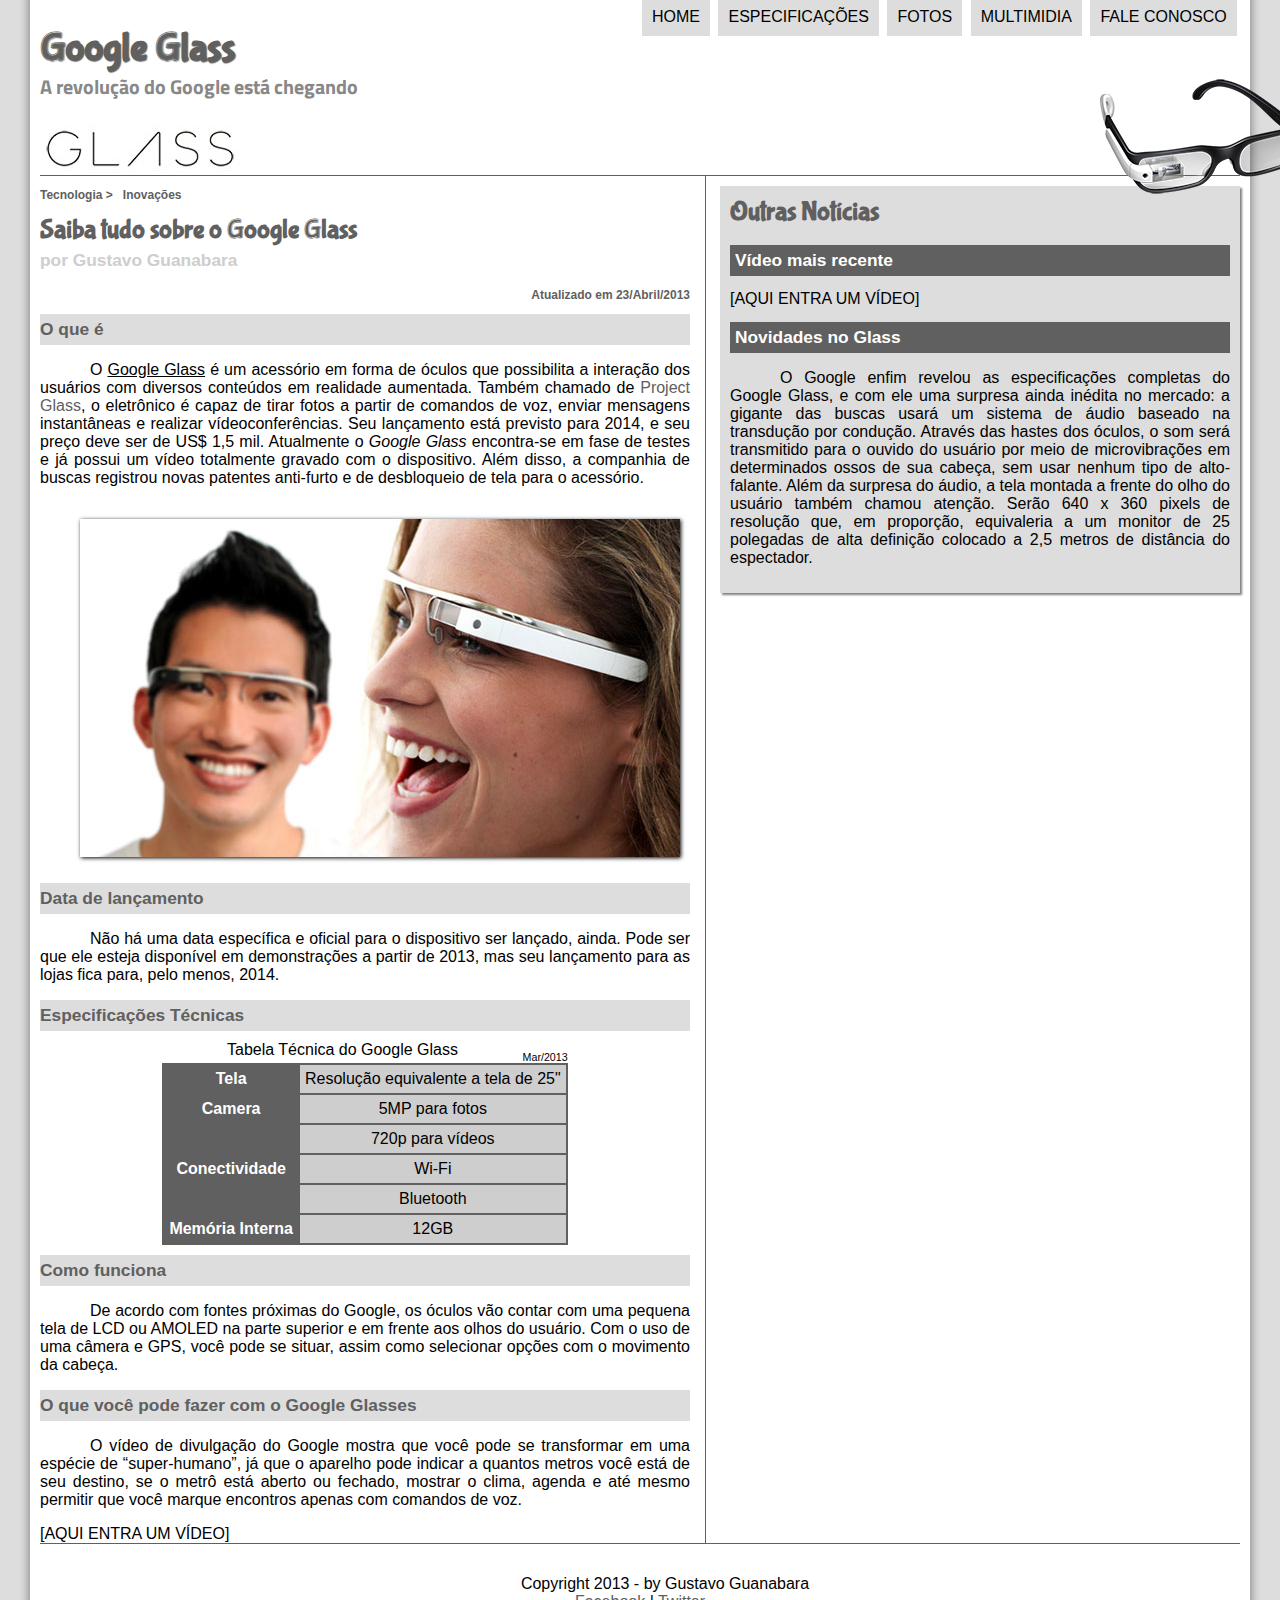
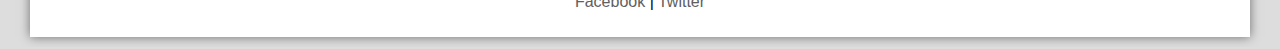
<file: index.html>
<!DOCTYPE html>
<html lang = "pt-br">
<head>
	<meta charset= "UTF-8"/>
	<title>Tudo sobre Google Glass</title>
	<link rel="stylesheet" type="text/css" href="_css/estilo.css"/>
	
</head>
<script	src="_javascript/funcoes.js"> </script>
<body>
<div id="interface">
		<header id="cabecalho">
		<hgroup>
			<h1>Google Glass</h1>
			<h2>A revolução do Google está chegando</h2>
		</hgroup>


	<img id="icone" src="_imagens/glass-oculos-preto-peq.png"/>

	
	
	
	
	
<nav id= "menu">
	<h1>Menu Principal</h1>
	<ul type = "disc">
		<li onmouseover = "mudaFoto('_imagens/home.png')" onmouseout = "mudaFoto('_imagens/glass-oculos-preto-peq.png')"><a href="index.html">Home</a></li>
		<li onmouseover = "mudaFoto('_imagens/especificacoes.png')" onmouseout = "mudaFoto('_imagens/glass-oculos-preto-peq.png')"><a href="specs.html">Especificações</a></li>
		<li onmouseover = "mudaFoto('_imagens/fotos.png')" onmouseout = "mudaFoto('_imagens/glass-oculos-preto-peq.png')"><a href="fotos.html">Fotos</a></li>
		<li onmouseover = "mudaFoto('_imagens/multimidia.png')" onmouseout = "mudaFoto('_imagens/glass-oculos-preto-peq.png')"><a href="multimidia.html">Multimidia</a></li>
		<li onmouseover = "mudaFoto('_imagens/contato.png')" onmouseout = "mudaFoto('_imagens/glass-oculos-preto-peq.png')"><a href="fale-conosco.html">Fale Conosco</a></li>
	<ul>
</nav>
</header>

<section id="corpo">
<article id="noticia-principal">
<header id="cabecalho-artigo">
<hgroup>
	<h3>Tecnologia > &nbsp; Inovações<h3>
	<h1>Saiba tudo sobre o Google Glass</h1>
	<h2>por Gustavo Guanabara</h2>
	<h3 class = "direita">Atualizado em 23/Abril/2013<h3>
<hgroup>
</header>
<h2>O que é</h2>

<p> O <span style="text-decoration: underline;">Google Glass</span> é um acessório em forma de óculos que possibilita a interação dos usuários com diversos conteúdos em realidade aumentada. Também chamado de <a href="http://glass.google.com" target="_blank">Project Glass</a>, o eletrônico é capaz de tirar fotos a partir de comandos de voz, enviar mensagens instantâneas e realizar vídeoconferências. Seu lançamento está previsto para 2014, e seu preço deve ser de US$ 1,5 mil. Atualmente o <em>Google Glass</em> encontra-se em fase de testes e já possui um vídeo totalmente gravado com o dispositivo. Além disso, a companhia de buscas registrou novas patentes anti-furto e de desbloqueio de tela para o acessório.</p>

<figure class="foto-legenda">
	<img src = "_imagens/glass-quadro-homem-mulher.jpg"/>
	<figcaption>
		<h3>Google Glass</h3>
		<p>Uma nova maneira de ver o mundo.</p>
	</figcaption>
</figure>

<h2>Data de lançamento</h2>
<p>Não há uma data específica e oficial para o dispositivo ser lançado, ainda. Pode ser que ele esteja disponível em demonstrações a partir de 2013, mas seu lançamento para as lojas fica para, pelo menos, 2014.</p>

<h2>Especificações Técnicas</h2>
<table id="tabelaspec">
<caption>Tabela Técnica do Google Glass <span>Mar/2013</span></caption>

<tr><td class="ce">Tela</td><td class="cd">Resolução equivalente a tela de 25"</td></tr>
<tr><td rowspan="2" class="ce">Camera</td><td class="cd"> 5MP para fotos </td></tr>
<tr><td class="cd">720p para vídeos</td></tr>
<tr><td rowspan="2" class="ce">Conectividade</td> <td class="cd">Wi-Fi</td></tr>
<tr><td class="cd">Bluetooth</td></tr>
<tr><td class="ce">Memória Interna</td><td class="cd"> 12GB</td></tr>
</table>

<h2>Como funciona</h2>
<p>De acordo com fontes próximas do Google, os óculos vão contar com uma pequena tela de LCD ou AMOLED na parte superior e em frente aos olhos do usuário. Com o uso de uma câmera e GPS, você pode se situar, assim como selecionar opções com o movimento da cabeça.</p>

<h2>O que você pode fazer com o Google Glasses</h2>
<p>O vídeo de divulgação do Google mostra que você pode se transformar em uma espécie de “super-<wbr/>humano”, já que o aparelho pode indicar a quantos metros você está de seu destino, se o metrô está aberto ou fechado, mostrar o clima, agenda e até mesmo permitir que você marque encontros apenas com comandos de voz.</p>

[AQUI ENTRA UM VÍDEO]
</article>
</section>

<aside id = "lateral">
<h1>Outras Notícias</h1>
<h2>Vídeo mais recente</h2>

[AQUI ENTRA UM VÍDEO]

<h2>Novidades no Glass</h2>

<p>O Google enfim revelou as especificações completas do Google Glass, e com ele uma surpresa ainda inédita no mercado: a gigante das buscas usará um sistema de áudio baseado na transdução por condução. Através das hastes dos óculos, o som será transmitido para o ouvido do usuário por meio de microvibrações em determinados ossos de sua cabeça, sem usar nenhum tipo de alto-falante.
Além da surpresa do áudio, a tela montada a frente do olho do usuário também chamou atenção. Serão 640 x 360 pixels de resolução que, em proporção, equivaleria a um monitor de 25 polegadas de alta definição colocado a 2,5 metros de distância do espectador.</p>
</aside>
<footer id="rodape">
<p>Copyright 2013 - by Gustavo Guanabara <br/>
<a href= "http://facebook.com.br/cursosemvideo" target=blank>  Facebook </a>| 
<a href="http://twitter.com.br/cursosemvideo"target=blank>Twitter </a></p>
</footer>
</div>
</body>
</html>
</file>
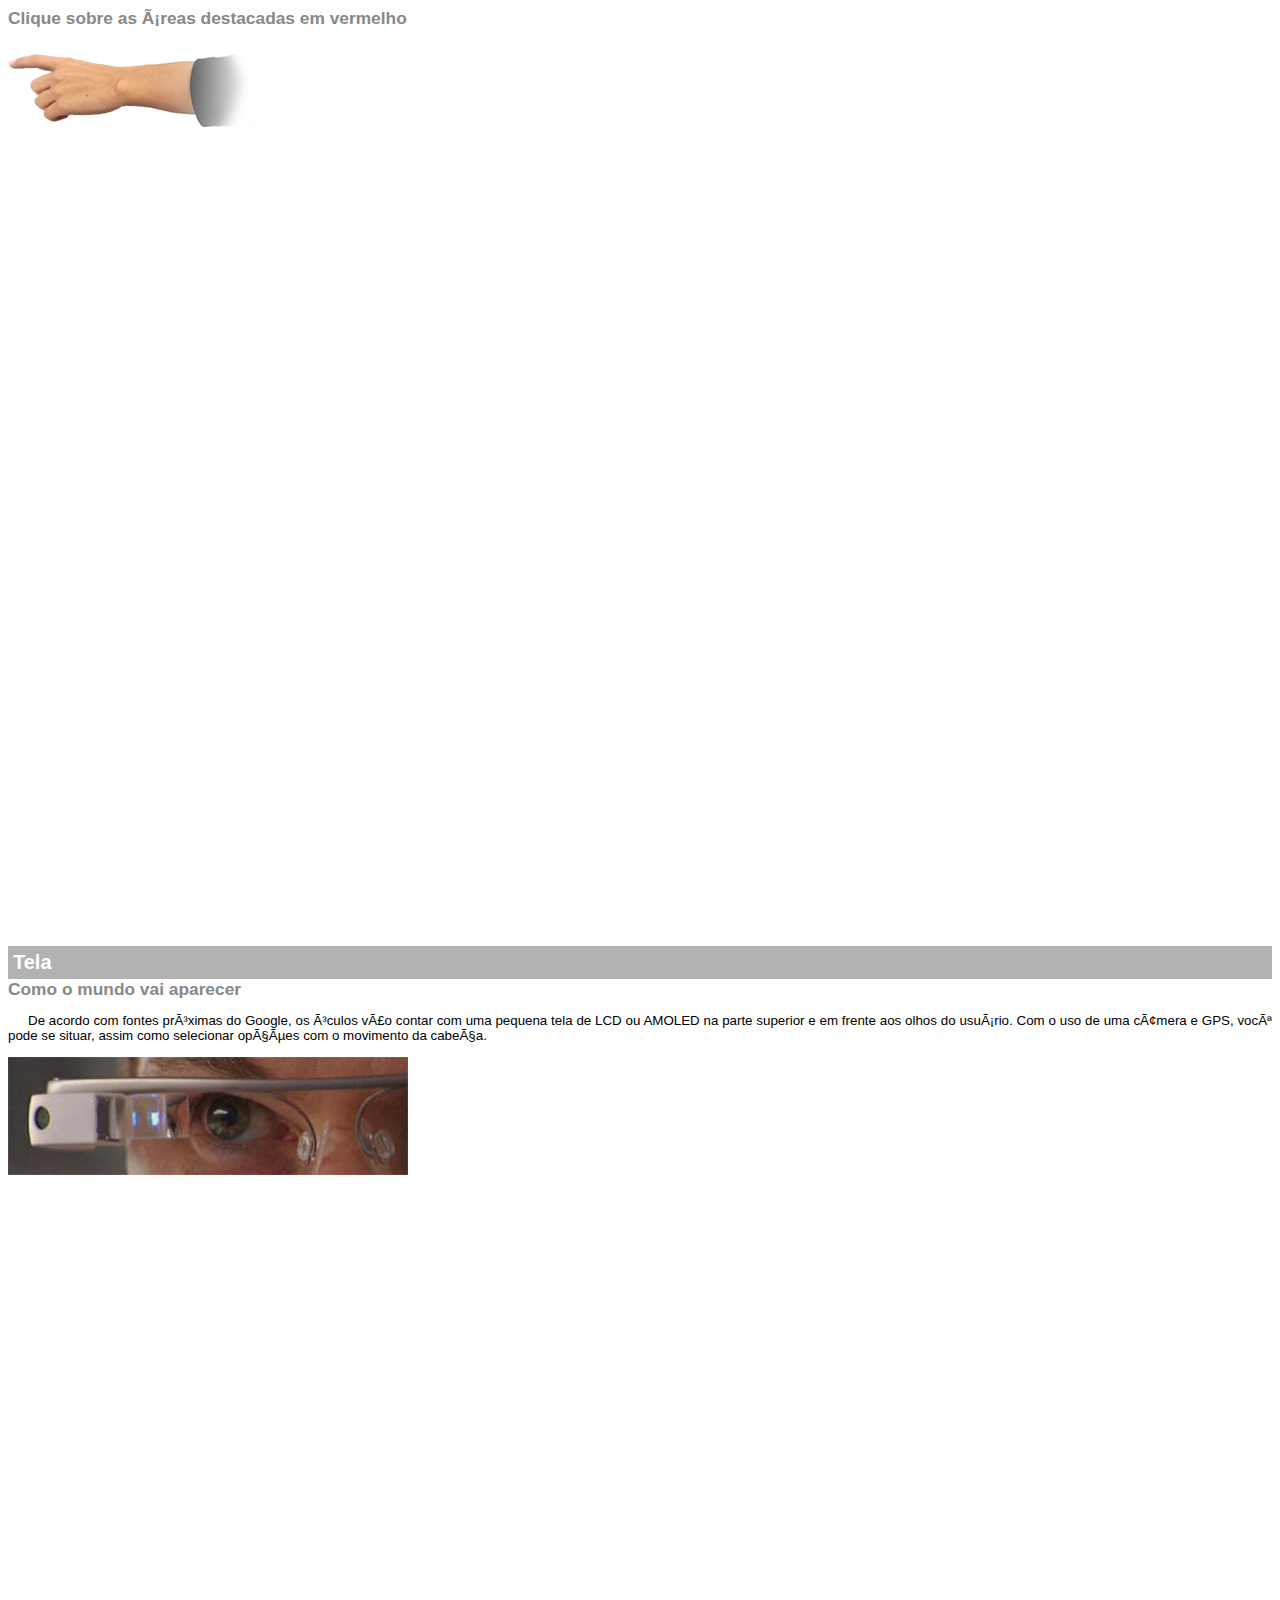
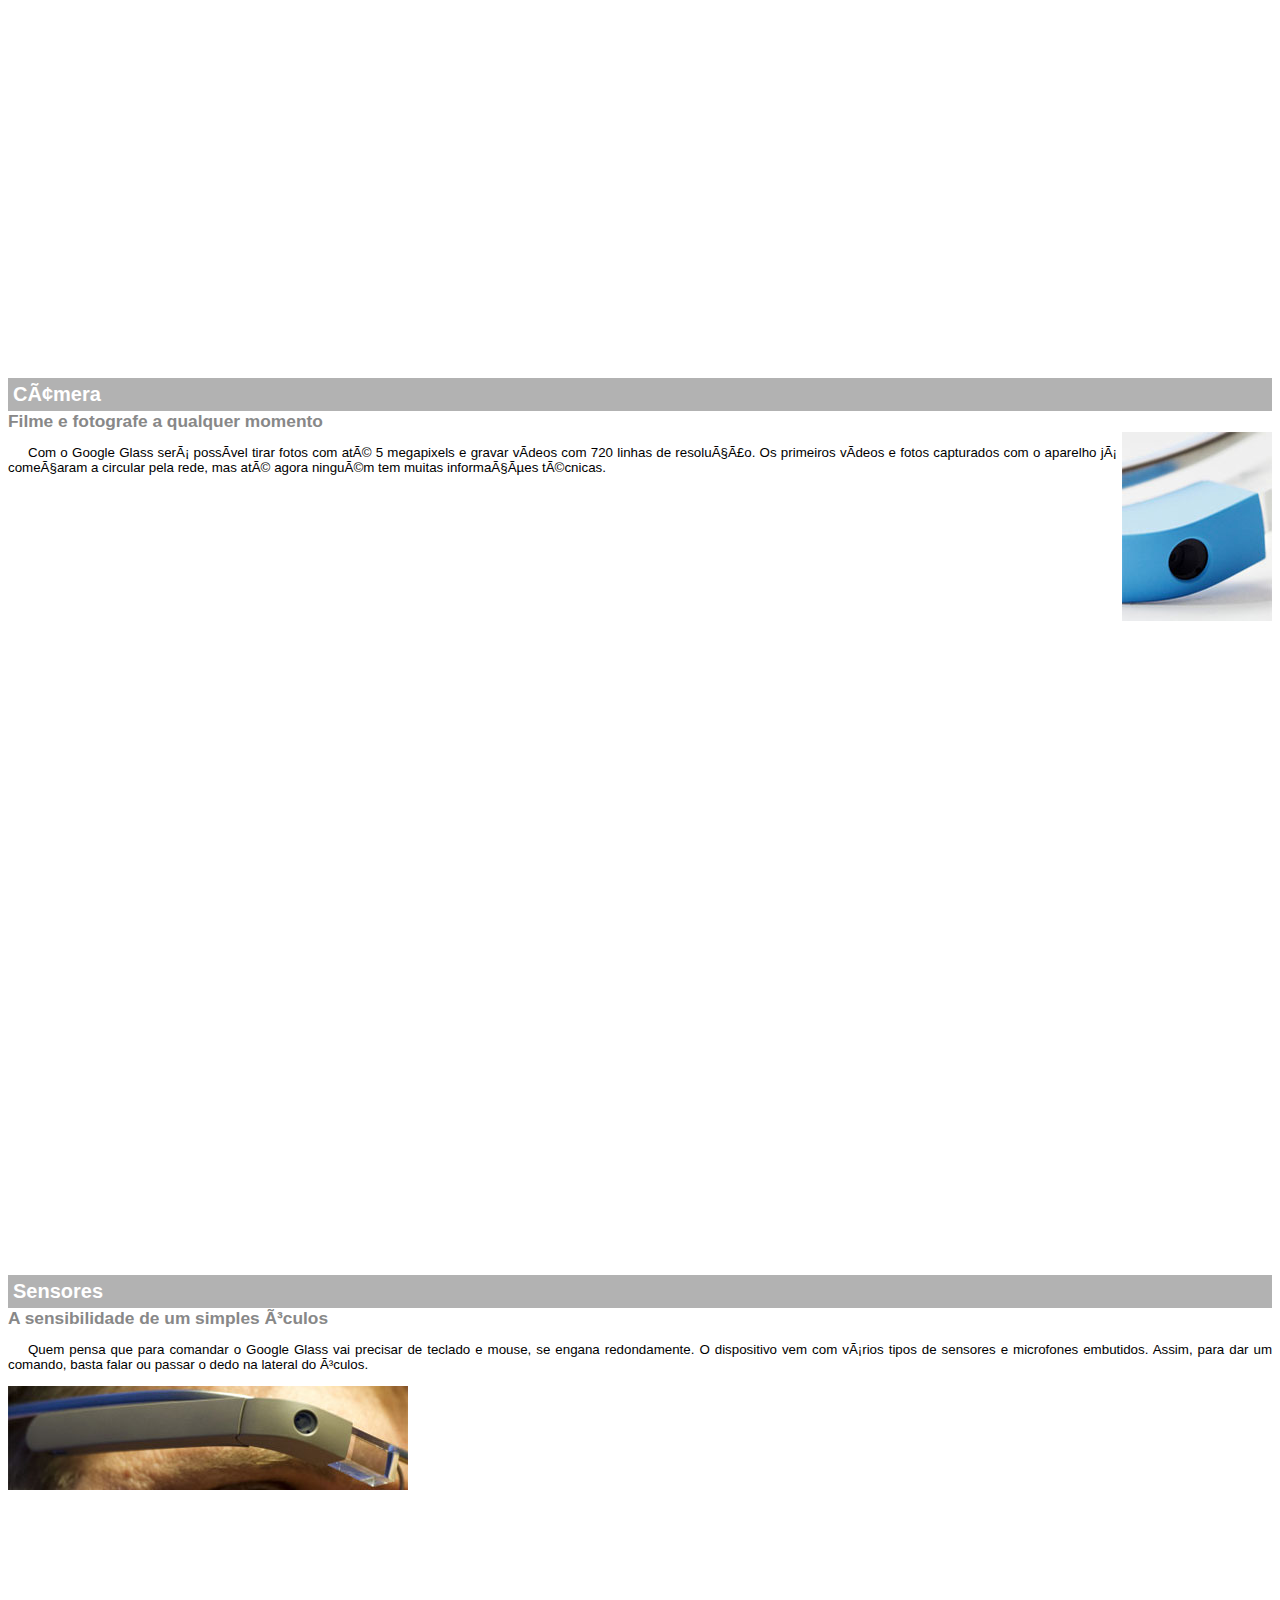
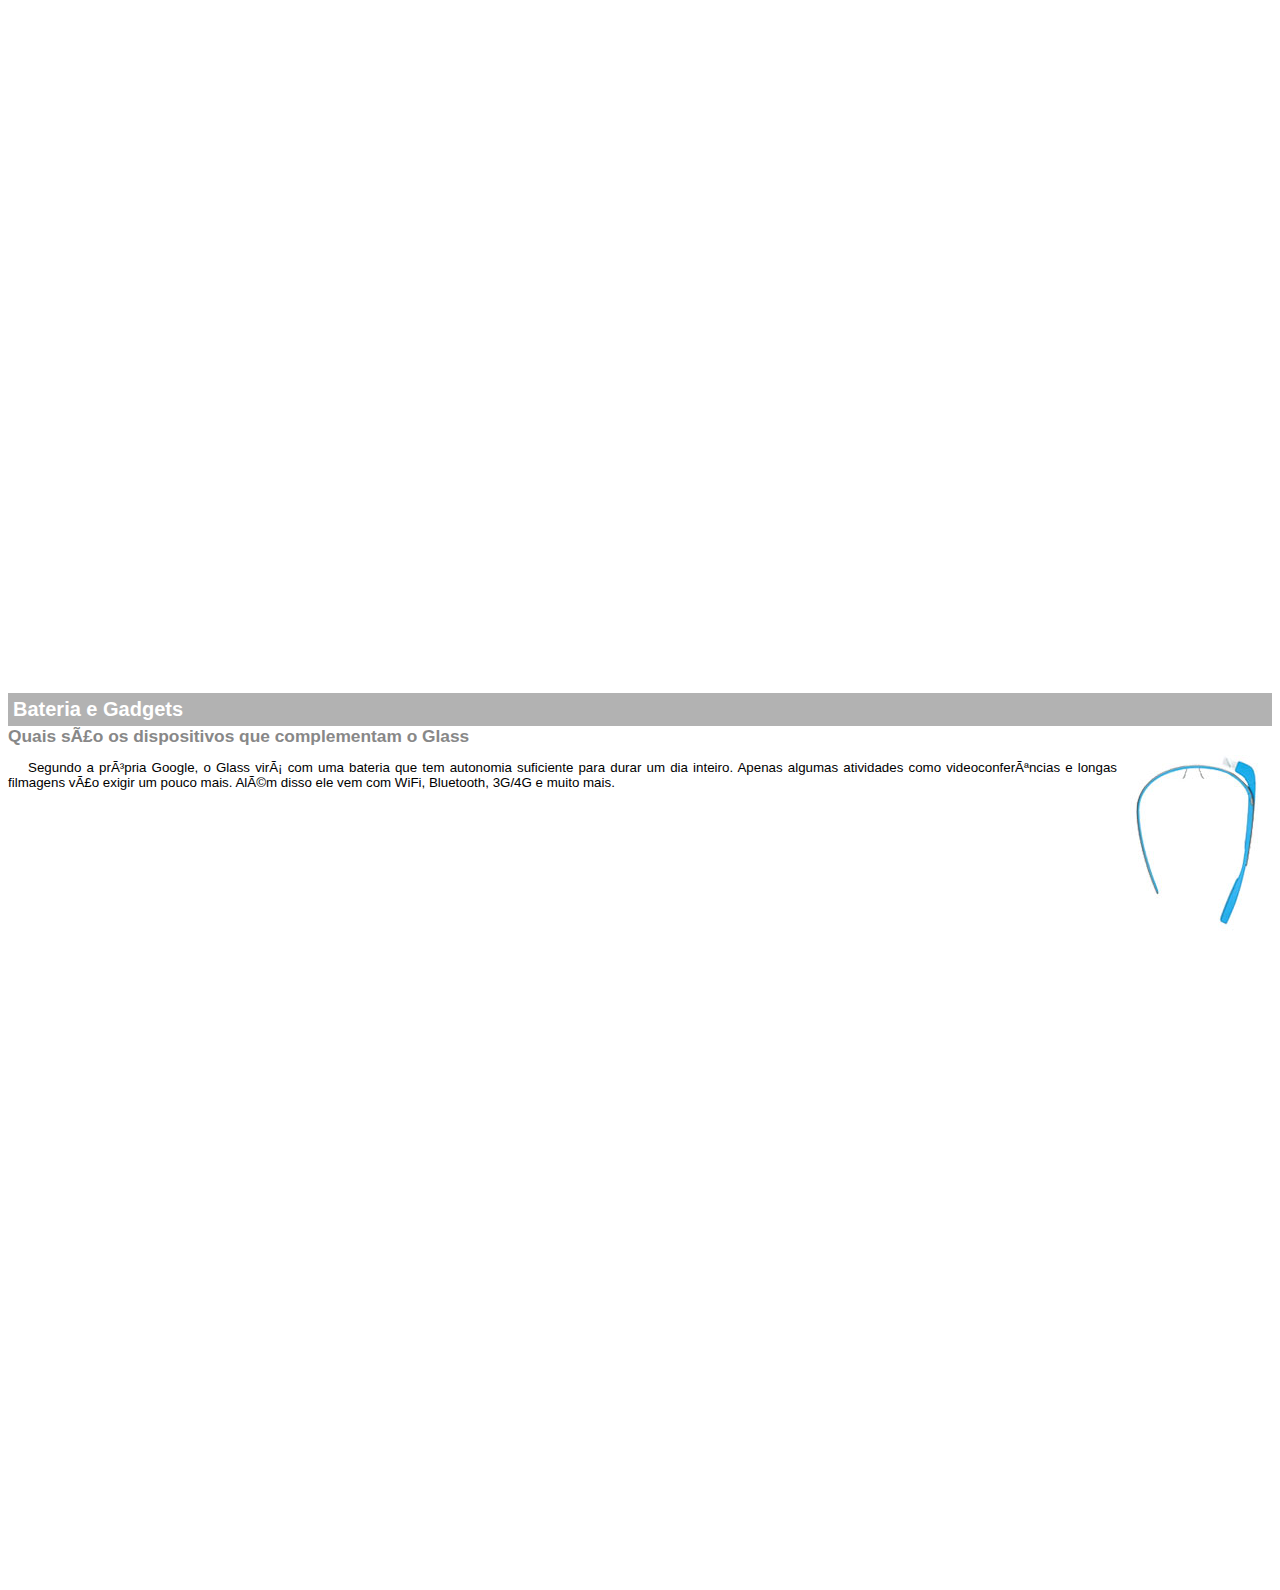
<file: google-glass.html>
<!DOCTYPE html>
<html>
<head>
	<meta charset:"UTF-8"/>
	<title> Informações sobre Google Glass</title>
	<style>
		body{
			font-family: Arial;
			font-size: 10pt;
			overflow: hidden;
		}
		p{
			text-align: justify;
			text-indent: 20px;
		}
		article h1{
			font-size: 15pt;
			color: #ffffff;
			background-color: rgba(0,0,0,0.3);
			padding: 5px;
			margin: 0px;
		}
		article h2{
			font-size: 13pt;
			color: #888888;
			margin: 0px;
		}
		article{
			margin-bottom: 800px;
		}
		img.img-dir{
			display:block;
			float: right;
			margin-left: 5px;
		
		}
		
	</style>
</head>
<body>
<article id = "topo">
<header>
	<h2>Clique sobre as áreas destacadas em vermelho</h2>
</header>
<img src="_imagens/mao.png" alt="Mão apontando para esquerda"/>
</article>
<article id = "tela">
<header>
	<h1>Tela</h1>
	<h2>Como o mundo vai aparecer</h2>
<p>De acordo com fontes próximas do Google, os óculos vão contar com uma pequena tela de LCD ou AMOLED na parte superior e em frente aos olhos do usuário. Com o uso de uma câmera e GPS, você pode se situar, assim como selecionar opções com o movimento da cabeça.</p>
<img src="_imagens/det-tela.jpg" alt="Tela do Google Glass"/>
</article>
<article id = "camera">
<header>
	<h1>Câmera</h1>
	<h2>Filme e fotografe a qualquer momento<h2>
</header>
<img src="_imagens/det-camera.jpg" class = "img-dir" alt="Câmera do Google Glass"/>
<p>Com o Google Glass será possível tirar fotos com até 5 megapixels e gravar vídeos com 720 linhas de resolução. Os primeiros vídeos e fotos capturados com o aparelho já começaram a circular pela rede, mas até agora ninguém tem muitas informações técnicas.</p>
</article>
<article id = "sensores">
<header>
	<h1>Sensores</h1>
	<h2>A sensibilidade de um simples óculos</h2>
</header>
<p>Quem pensa que para comandar o Google Glass vai precisar de teclado e mouse, se engana redondamente. O dispositivo vem com vários tipos de sensores e microfones embutidos. Assim, para dar um comando, basta falar ou passar o dedo na lateral do óculos.</p>
<img src = "_imagens/det-touch.jpg" alt="Sensores do Google Glass"/>
</article>
<article id = "gadjets">
<header>
<h1>Bateria e Gadgets</h1>

<h2>Quais são os dispositivos que complementam o Glass</h2>
<img src = "_imagens/det-bateria.jpg" class = "img-dir" alt="Bateria e Gadgets do Google Glass"/>
<p>Segundo a própria Google, o Glass virá com uma bateria que tem autonomia suficiente para durar um dia inteiro. Apenas algumas atividades como videoconferências e longas filmagens vão exigir um pouco mais. Além disso ele vem com WiFi, Bluetooth, 3G/4G e muito mais.</p>
<article>
</body>
</html>
</file>
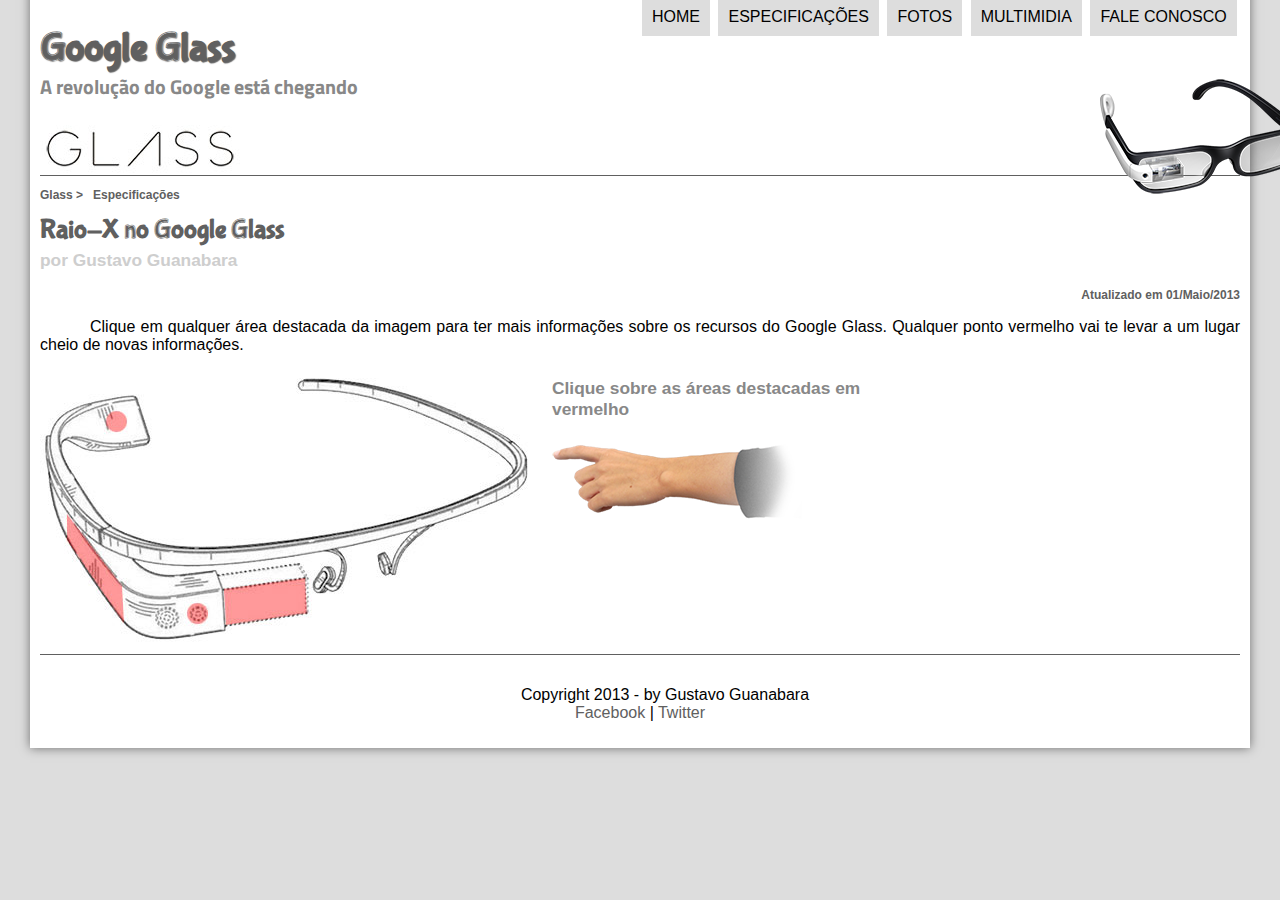
<file: specs.html>
<!DOCTYPE html>
<html lang = "pt-br">
<head>
	<meta charset= "UTF-8"/>
	<title>Tudo sobre Google Glass</title>
	<link rel="stylesheet" type="text/css" href="_css/estilo.css"/>
	<link rel="stylesheet" type="text/css" href="_css/specs.css"/>
</head>
<script	src="_javascript/funcoes.js"> </script>
<body>

<div id="interface">
		<header id="cabecalho">
		<hgroup>
			<h1>Google Glass</h1>
			<h2>A revolução do Google está chegando</h2>
		</hgroup>


	<img id="icone" src="_imagens/glass-oculos-preto-peq.png"/>

	
	
	
	
	
<nav id= "menu">
	<h1>Menu Principal</h1>
	<ul type = "disc">
		<li onmouseover = "mudaFoto('_imagens/home.png')" onmouseout = "mudaFoto('_imagens/especificacoes.png')"><a href="index.html">Home</a></li>
		<li onmouseover = "mudaFoto('_imagens/especificacoes.png')" onmouseout = "mudaFoto('_imagens/especificacoes.png')"><a href="specs.html">Especificações</a></li>
		<li onmouseover = "mudaFoto('_imagens/fotos.png')" onmouseout = "mudaFoto('_imagens/especificacoes.png')"><a href="fotos.html">Fotos</a></li>
		<li onmouseover = "mudaFoto('_imagens/multimidia.png')" onmouseout = "mudaFoto('_imagens/especificacoes.png')"><a href="multimidia.html">Multimidia</a></li>
		<li onmouseover = "mudaFoto('_imagens/contato.png')" onmouseout = "mudaFoto('_imagens/especificacoes.png')"><a href="fale-conosco.html">Fale Conosco</a></li>
	<ul>
</nav>
</header>

<section id="corpo-full">

<article id="noticia-principal">
<header id="cabecalho-artigo">
<hgroup>
	<h3>Glass > &nbsp; Especificações<h3>
	<h1>Raio-X no Google Glass</h1>
	<h2>por Gustavo Guanabara</h2>
	<h3 class = "direita">Atualizado em 01/Maio/2013<h3>
<hgroup>
</header>
</article>

<p>Clique em qualquer área destacada da imagem para ter mais informações sobre os recursos do Google Glass. Qualquer ponto vermelho vai te levar a um lugar cheio de novas informações.</p>

	<section id="conteudo">
		<img src="_imagens/glass-esquema-marcado.jpg"/>
		<iframe src="google-glass.html" name ="janela" id="frame-spec"> </iframe>
	
	</section>
</section>

<footer id="rodape">
<p>Copyright 2013 - by Gustavo Guanabara <br/>
<a href= "http://facebook.com.br/cursosemvideo" target=blank>  Facebook </a>| 
<a href="http://twitter.com.br/cursosemvideo"target=blank>Twitter </a></p>
</footer>
</div>
</body>
</html>
</file>
<file: _css/estilo.css>
@charset "UTF-8";
@import url(http://fonts.googleapis.com/css?family=Titillium+Web);
@font-face{
	font-family: 'FonteLogo';
	src: url("../_fonts/bubblegum-sans-regular.otf");
}
		body{
			font-family: arial; sans-serif;
			background-color: #dddddd;
			color: rgba(0,0,0,1);
			
		}
		div#interface{
			width: 1200px;
			background-color: #ffffff;
			margin: -20px auto 10px auto;
			box-shadow: 0px 0px 10px rgba(0,0,0,.5);
			padding: 10px;
		}
		p{
			text-align : justify;
			text-indent: 50px;
		}
		a{
			color:#606060;
			text-decoration:none;			
		}
		a:hover {
			text-decoration: underline;
			
		}
		
		header#cabecalho img#icone{
			position:absolute;
			left: 1100px;
			top: 75px;
			
		}
		header#cabecalho{
			border-bottom: 1px #606060 solid;
			height: 150px;
			background: url("../_imagens/glass-logo-peq.jpg") no-repeat 0px 100px;
			
		}
		header#cabecalho h1{
			font-family: FonteLogo, sans-serif;
			font-size:30pt;
			color: #606060;
			text-shadow: 1px 1px 1px rgba(0,0,0,.6);
			padding: 0px;
			margin-bottom: 0px;
		}
		header#cabecalho h2{
			font-family: 'Titillium Web',sans-serif;
			font-size:15pt;
			color: #888888;
			padding: 0px;
			margin-top: 0px;
		}
	

/* Formatação de imagens com legendas */

figure.foto-legenda{
	position : relative;
	border: 8px solid write;
	box-shadow : 1px 1px 4px black;
	width: 600px;
	height: 338px;
	display:inline-block;
	
	
}

figure.foto-legenda img{
	 max-width: 100%;
 max-height: 100%;
 min-width: 100%;
 min-height: 100%;
	
}

figure.foto-legenda figcaption{
	opacity: 0;
	position : absolute;
	top: 0px;
	background-color : rgba(0,0,0,0.4);
	color:white;
	width: 100%;
	height: 100%;
	padding: 10px;
	box-sizing: border-box;
	transition:opacity 1s;
}

figure.foto-legenda:hover figcaption{
		webkit-box-sizing:border-box;
		opacity:1;
	
}

/* Formatação do menu*/
nav#menu h1{
	display:none;
	
}
nav#menu {
	list-style: none;
	text-transform: uppercase;
	position: absolute;
	top: -20px;
	left: 600px;
	
}
nav#menu ul{
	list-style: none;
	
}

nav#menu li{
	display: inline-block;
	background-color: #dddddd;
	padding: 10px;
	margin: 2px;
	-webkit-transition:background-color 1s;
	-moz-transition: background-color 1s;
	transition: background-color 1s;
}
nav#menu li:hover{
	background-color: #606060;
}
nav#menu h1{
	display: none;	
}

nav#menu a{
	color: #000000;
	text-decoration: none;	
}
nav#menu a:hover {
	color: #ffffff;
	text-decoration: underline;
	
}
section#corpo{
	display: block;
	width: 650px;
	float: left;
	border-right: 1px solid #606060;
	padding-right: 15px;
	
}
article#noticia-principal h2{
	font-size:13pt;
	color: #606060;
	background-color: #dddddd;
	padding: 5px 0px 5px 0px;
	margin: 10px 0px 10px 0px;
}

header#cabecalho-artigo h1{
	font-family: 'FonteLogo',sans-serif;
	font-size: 20pt;
	color: #606060;
	margin-bottom: 0px;
	margin-top: 0px;
}


header#cabecalho-artigo h2{
	font-size: 13pt;
	color: #cecece;
	background-color: #ffffff;
	margin: 0px;
}

header#cabecalho-artigo h3{
	font-size: 12px;
	color: #606060;
	
	
}
.direita{
	text-align: right;
	
}




table#tabelaspec{
	border: 1px solid #606060;
	border-spacing: 0px;
	margin-left: auto;
	margin-right:auto;
	
	
}
table#tabelaspec td{
	border: 1px solid #606060;
	padding:5px;
	text-align: center;
	
}

table#tabelaspec td.ce{
	color: #ffffff;
	background-color: #606060;
	vertical-align: top;
	font-weight: bold;
}


table#tabelaspec td.cd{

	background-color: #cecece;

}
table#tabelaspec caption span{
	display: block;
	float: right;
	color:#000000;
	font-size: 8pt;
	margin-top: 10px;
}

aside#lateral{
	display: block;
	width: 500px;
	float: right;
	background-color: #dddddd;
	padding: 10px;
	margin-top: 10px;
	box-shadow: 2px 2px 2px rgba(0,0,0,.5);
}

aside#lateral h1{
	font-family: 'FonteLogo', sans-serif;
	font-size: 20pt;
	color: #606060;
	margin-top : 0px;
}
aside#lateral h2{
	background-color: #606060;
	font-size: 13pt;
	color: #ffffff;
	padding: 5px;
	
}

footer#rodape{
	clear: both;
	border-top: 1px solid #606060;
	padding-top: 15px;
}
footer#rodape p{
	text-align: center;

	
}
</file>
<file: _css/specs.css>
@charset "UTF-8";
section#counteudo{
	width: 1000px;
	margin:auto;
}

iframe#frame-spec{
	width: 380px;
	height: 280px;
	border: none;
	overflow: hidden;
}
</file>
